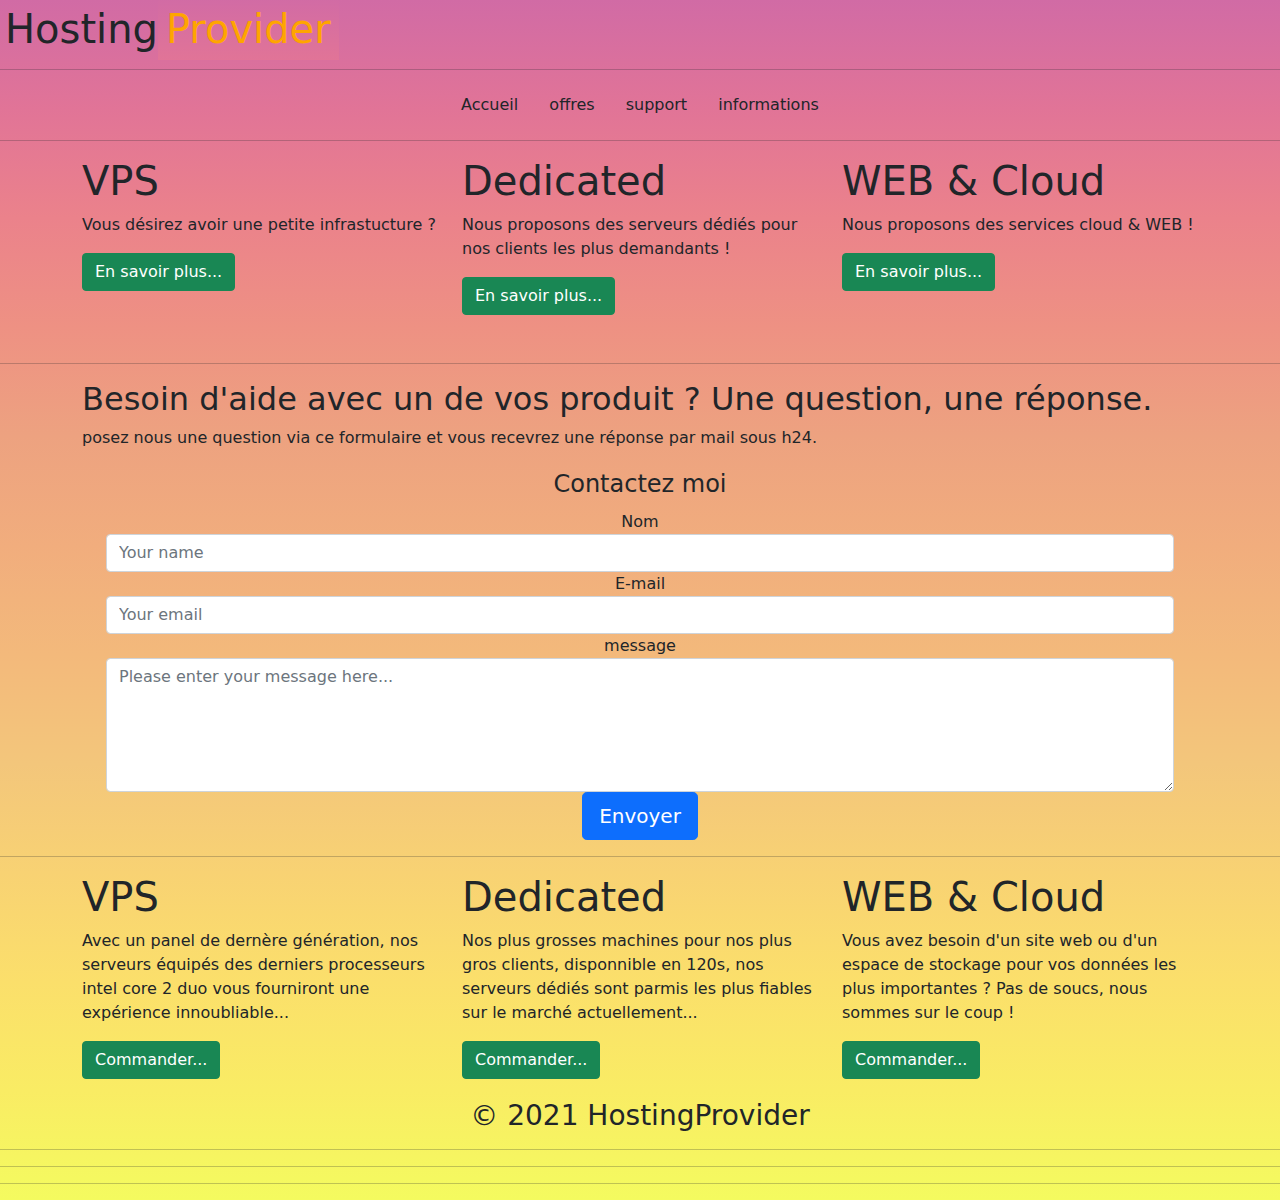
<file: hostingweb/index.html>
<!DOCTYPE html>
<html lang="en">
<head>
    <meta charset="UTF-8">
    <meta http-equiv="X-UA-Compatible" content="IE=edge">
    <meta name="viewport" content="width=device-width, initial-scale=1.0">
    <title>Hosting platform</title>
    <link rel="stylesheet" href="css/bootstrap.css">
    <link rel="stylesheet" href="css/style.css">
</head>
<body>
            <header>
                <div>
                    <h1 id="logo">Hosting<mark>Provider</mark></h1>
                </div>
        <hr>

<!-- section buttons -->
<center>
        <a href="#logo"><button class="btn btn-custom" id="btnmain"> Accueil </button></a>
        <a href="#offres"><button class="btn btn-custom" id="btnmain"> offres </button></a>
        <a href="#support"><button class="btn btn-custom" id="btnmain"> support </button></a>
        <a href="#infos"><button class="btn btn-custom" id="btnmain"> informations </button></a>
    </center>
<hr>
<!-- section offres -->
<section class="container-fluid offres">
<div class="container" id="offres">
    <div class="row">
        <article class="col-md-4 col-lg-4 col-xd-12 col-sm-12 offres">
                <h1> VPS </h1>
                <p>Vous désirez avoir une petite infrastucture ?</p>
                <a href="#info"><button class="btn btn-success" id="btnmain"> En savoir plus... </button> </a>
            </article>
            <article class="col-md-4 col-lg-4 col-xd-12 col-sm-12 offres">
                <h1> Dedicated </h1>
                <p> Nous proposons des serveurs dédiés pour nos clients les plus demandants !</p>
                <a href="#info"><button class="btn btn-success" id="btnmain"> En savoir plus... </button> </a>
            </article>
            <article class="col-md-4 col-lg-4 col-xd-12 col-sm-12 offres"> 
                <h1> WEB & Cloud </h1>
                <p> Nous proposons des services cloud & WEB !</p>
                <a href="#info"><button class="btn btn-success" id="btnmain"> En savoir plus... </button> </a>
        </article>
    </div>
</div>
</section>
<hr>

<!-- section support -->
<section class="support">
    <div class="container" id="support">
        <div class="row">
            <h2> Besoin d'aide avec un de vos produit ? Une question, une réponse.</h2>
            <p> posez nous une question via ce formulaire et vous recevrez une réponse par mail sous h24.</p>
<center>
<div class="container" id="support">
	<div class="row">
      <div class="col-md-12">
        <div class="well well-sm">
          <form class="form-horizontal" action="" method="post">
          <fieldset>
            <legend class="text-center">Contactez moi</legend>
            <div class="form-group">
              <label class="col-md-3 control-label" for="name">Nom</label>
              <div class="col-md-12">
                <input id="name" name="name" type="text" placeholder="Your name" class="form-control">
              </div>
            </div>
            <div class="form-group">
              <label class="col-md-3 control-label" for="email">E-mail</label>
              <div class="col-md-12">
                <input id="email" name="email" type="text" placeholder="Your email" class="form-control">
              </div>
            </div>
            <div class="form-group">
              <label class="col-md-3 control-label" for="message">message</label>
              <div class="col-md-12">
                <textarea class="form-control" id="message" name="message" placeholder="Please enter your message here..." rows="5"></textarea>
              </div>
            </div>
            <div class="form-group">
              <div class="col-md-12 text-right">
                <button type="submit" class="btn btn-primary btn-lg">Envoyer</button>
              </div>
            </div>
          </fieldset>
          </form>
        </div>
      </div>
    </center>
	</div>
</div>
        </div>
    </div>
</section>
<hr>


<!-- section informations -->
<section class="container-fluid infos">
    <div class="container" id="infos">
        <div class="row">
            <article class="col-md-4 col-lg-4 col-xd-12 col-sm-12 infos">
                    <h1> VPS </h1>
                    <p>Avec un panel de dernère génération, nos serveurs équipés des derniers processeurs intel core 2 duo vous fourniront une expérience innoubliable...</p>
                    <a href="#info"><button class="btn btn-success" id="btnmain"> Commander... </button> </a>
                </article>
                <article class="col-md-4 col-lg-4 col-xd-12 col-sm-12 infos">
                    <h1> Dedicated </h1>
                    <p> Nos plus grosses machines pour nos plus gros clients, disponnible en 120s, nos serveurs dédiés sont parmis les plus fiables sur le marché actuellement...</p>
                    <a href="#info"><button class="btn btn-success" id="btnmain"> Commander... </button> </a>
                </article>
                <article class="col-md-4 col-lg-4 col-xd-12 col-sm-12 infos"> 
                    <h1> WEB & Cloud </h1>
                    <p> Vous avez besoin d'un site web ou d'un espace de stockage pour vos données les plus importantes ? Pas de soucs, nous sommes sur le coup !</p>
                    <a href="#info"><button class="btn btn-success" id="btnmain"> Commander... </button> </a>
            </article>
        </div>
    </div>
    </section>
    <footer>
        <center>
        <div>
            <h3 class="mid">&copy 2021 HostingProvider</h3>
        </div>
    </center>
    </footer>
    <hr class="separator">
    <hr class="separator">
    <hr class="separator">
</body>
</html>
</file>
<file: hostingweb/css/style.css>
body {
    margin: 0;
    background-image: linear-gradient(#d16ba5, #e17497, #eb828b, #ee9183, #eda280, #f1ad7d, #f3b97b, #f3c67b, #f8d273, #fbdf6b, #f9ec64, #f4fb5f)
  }

#logo {
    text-align: left;
    margin-top: 5px;
    margin-left: 5px;
}

mark {
    color: orange;
    background-image: linear-gradient(#d16ba5, #e17497)
}

nav {
    list-style-type: none;
}

.menu {
    float: right;   
}

.menu a {
    color: #ffffff;
    margin-right: 20px;
}

.menu a:hover {
    color: #ff4500;
}

#titre {
    margin-top: 10px;
    text-align: center;
}

.titre {
    margin-top: 10px;
    text-align: center;
}

/*
.separator {
    background-color: #fff;
}
*/

.offres {
    height: 190px;
}

.titre h1 {
    margin-top: 20px;
    text-align: left;
}

.mid {
    text-align: center;
    margin-top: 20px;
}
</file>
